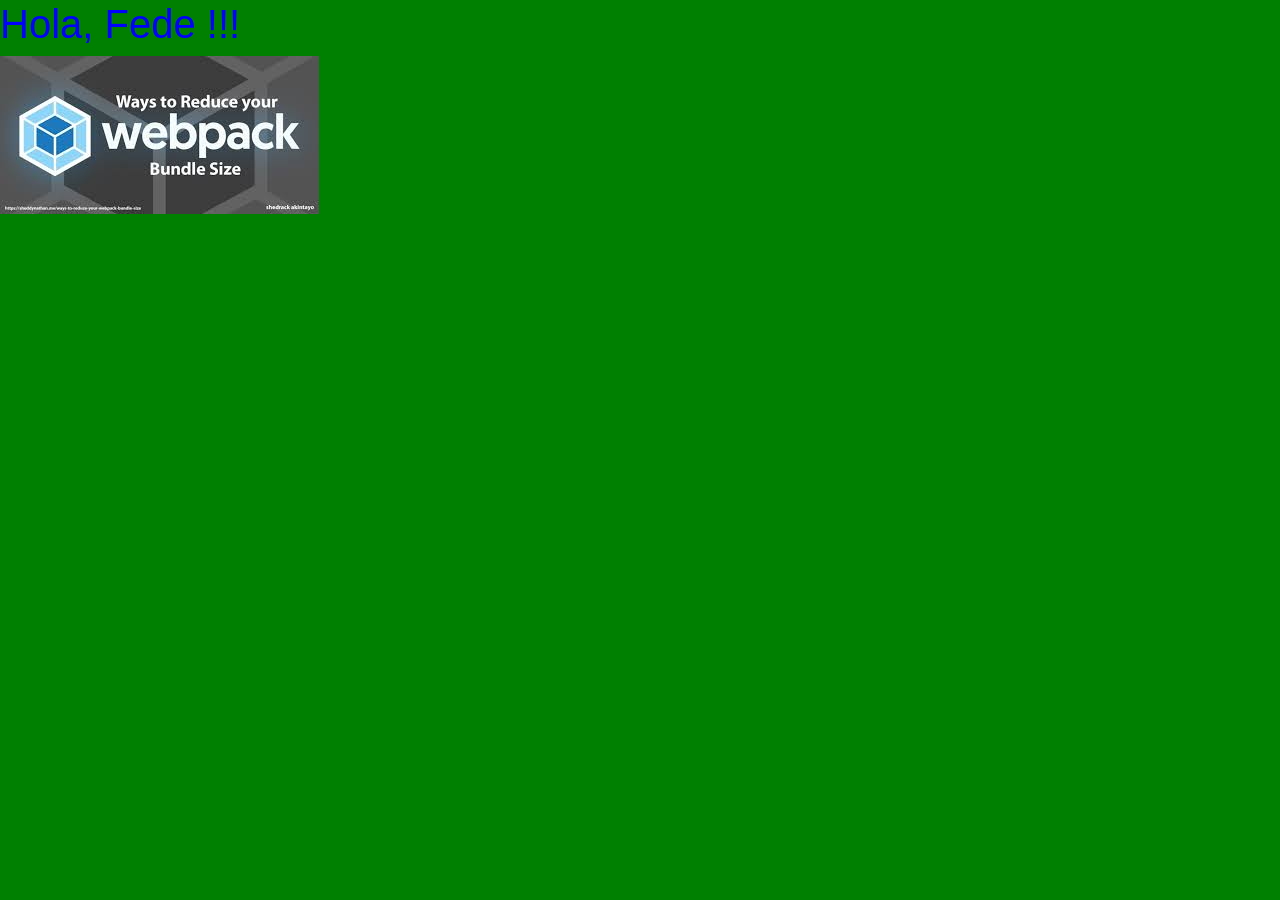
<file: docs/index.html>
<!doctype html><html lang="en"><head><title>Webpack</title><meta charset="utf-8"><meta name="viewport" content="width=device-width,initial-scale=1,shrink-to-fit=no"><link rel="stylesheet" href="https://stackpath.bootstrapcdn.com/bootstrap/4.3.1/css/bootstrap.min.css" integrity="sha384-ggOyR0iXCbMQv3Xipma34MD+dH/1fQ784/j6cY/iJTQUOhcWr7x9JvoRxT2MZw1T" crossorigin="anonymous"><link href="main.d6c3409aea9fecada5ac.css" rel="stylesheet"></head><body><img src="assets/webpack-logo.jpg" alt="Webpack logo"><script src="https://code.jquery.com/jquery-3.3.1.slim.min.js" integrity="sha384-q8i/X+965DzO0rT7abK41JStQIAqVgRVzpbzo5smXKp4YfRvH+8abtTE1Pi6jizo" crossorigin="anonymous"></script><script src="https://cdnjs.cloudflare.com/ajax/libs/popper.js/1.14.7/umd/popper.min.js" integrity="sha384-UO2eT0CpHqdSJQ6hJty5KVphtPhzWj9WO1clHTMGa3JDZwrnQq4sF86dIHNDz0W1" crossorigin="anonymous"></script><script src="https://stackpath.bootstrapcdn.com/bootstrap/4.3.1/js/bootstrap.min.js" integrity="sha384-JjSmVgyd0p3pXB1rRibZUAYoIIy6OrQ6VrjIEaFf/nJGzIxFDsf4x0xIM+B07jRM" crossorigin="anonymous"></script><script src="main.6f59c25400f64bc02104.js"></script></body></html>
</file>
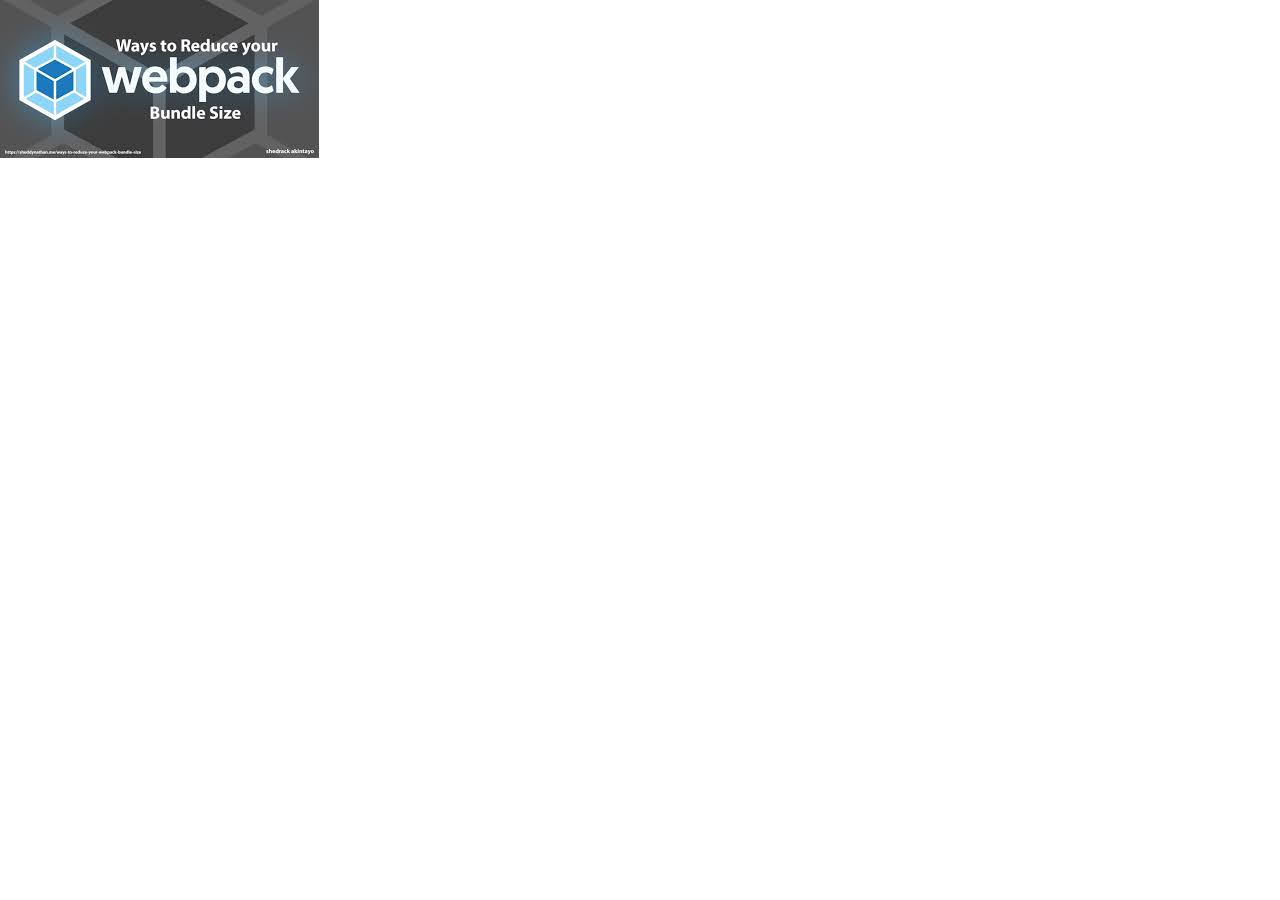
<file: src/index.html>
<!doctype html>
<html lang="en">

<head>
    <title>Webpack</title>
    <!-- Required meta tags -->
    <meta charset="utf-8">
    <meta name="viewport" content="width=device-width, initial-scale=1, shrink-to-fit=no">

    <!-- Bootstrap CSS -->
    <link rel="stylesheet" href="https://stackpath.bootstrapcdn.com/bootstrap/4.3.1/css/bootstrap.min.css" integrity="sha384-ggOyR0iXCbMQv3Xipma34MD+dH/1fQ784/j6cY/iJTQUOhcWr7x9JvoRxT2MZw1T" crossorigin="anonymous">
</head>

<body>

    <img src="assets/webpack-logo.jpg" alt="Webpack logo">


    <!-- Optional JavaScript -->
    <!-- jQuery first, then Popper.js, then Bootstrap JS -->
    <script src="https://code.jquery.com/jquery-3.3.1.slim.min.js" integrity="sha384-q8i/X+965DzO0rT7abK41JStQIAqVgRVzpbzo5smXKp4YfRvH+8abtTE1Pi6jizo" crossorigin="anonymous"></script>
    <script src="https://cdnjs.cloudflare.com/ajax/libs/popper.js/1.14.7/umd/popper.min.js" integrity="sha384-UO2eT0CpHqdSJQ6hJty5KVphtPhzWj9WO1clHTMGa3JDZwrnQq4sF86dIHNDz0W1" crossorigin="anonymous"></script>
    <script src="https://stackpath.bootstrapcdn.com/bootstrap/4.3.1/js/bootstrap.min.js" integrity="sha384-JjSmVgyd0p3pXB1rRibZUAYoIIy6OrQ6VrjIEaFf/nJGzIxFDsf4x0xIM+B07jRM" crossorigin="anonymous"></script>
</body>

</html>
</file>
<file: docs/main.d6c3409aea9fecada5ac.css>
body,html{background-color:green}
</file>
